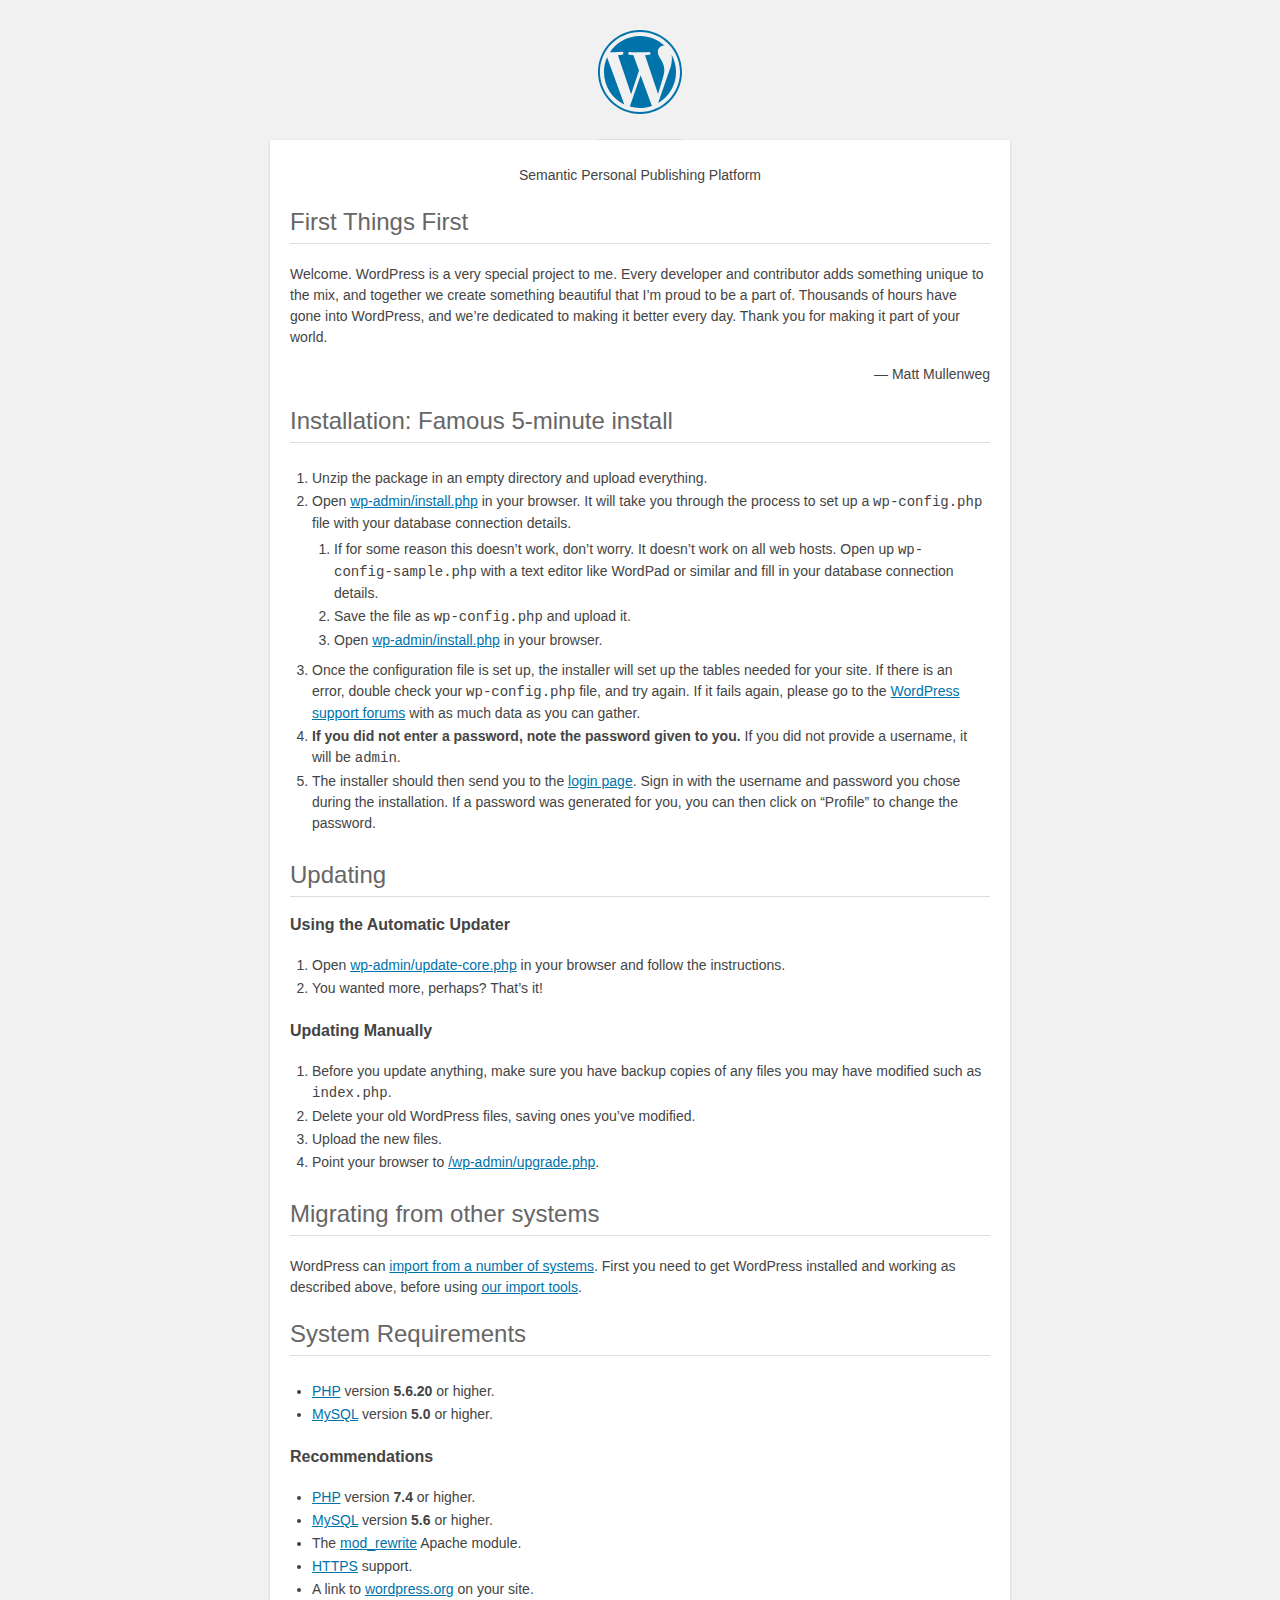
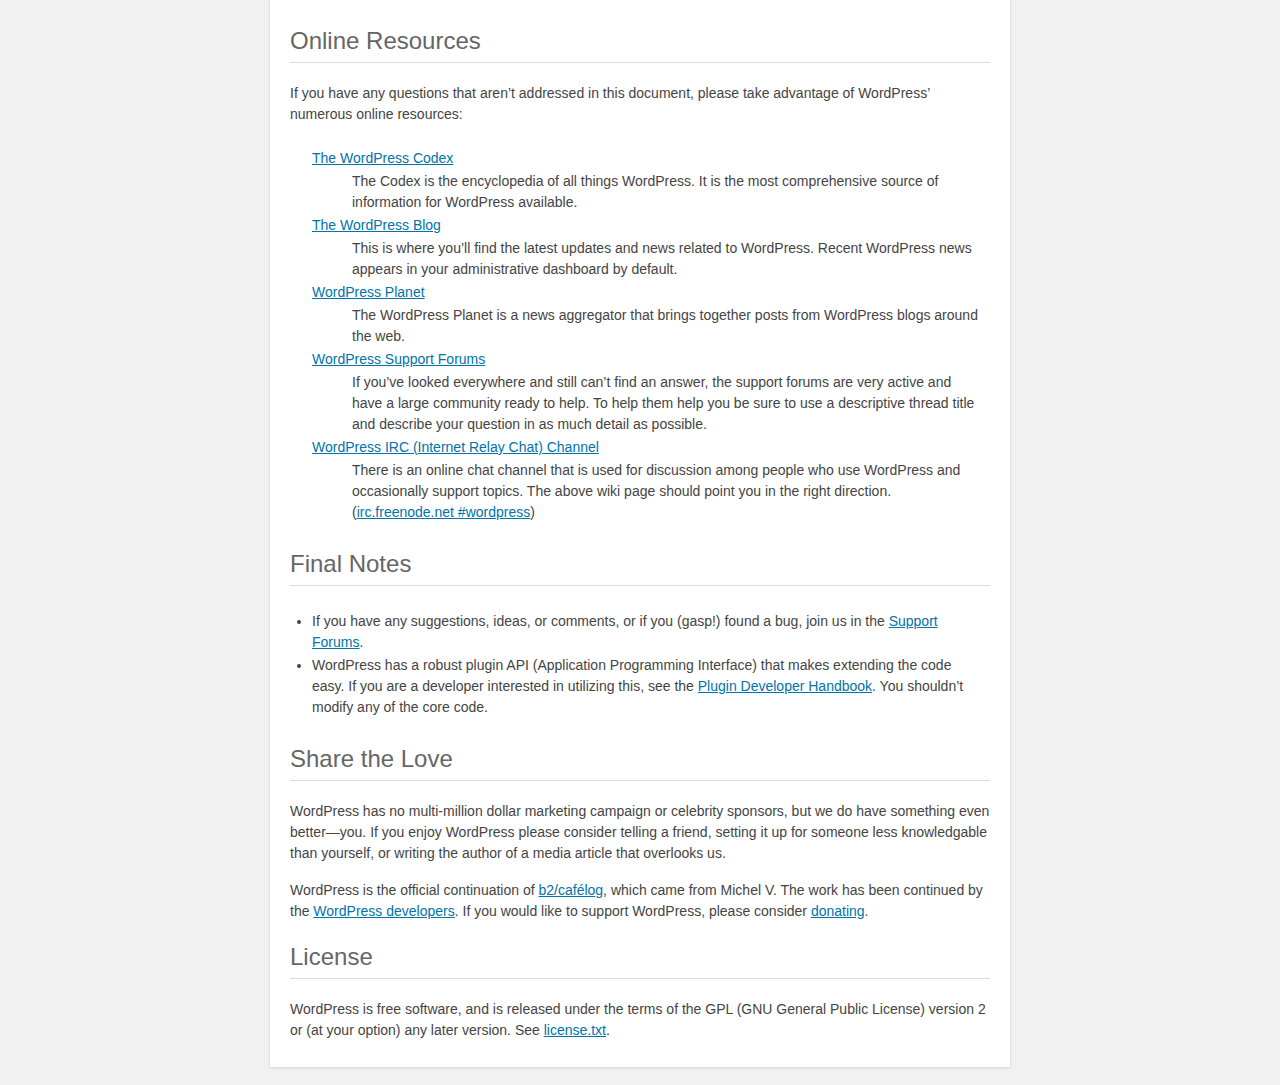
<file: wordpress/readme.html>
<!DOCTYPE html>
<html lang="en">
<head>
	<meta name="viewport" content="width=device-width" />
	<meta http-equiv="Content-Type" content="text/html; charset=utf-8" />
	<title>WordPress &#8250; ReadMe</title>
	<link rel="stylesheet" href="wp-admin/css/install.css?ver=20100228" type="text/css" />
</head>
<body>
<h1 id="logo">
	<a href="https://wordpress.org/"><img alt="WordPress" src="wp-admin/images/wordpress-logo.png" /></a>
</h1>
<p style="text-align: center">Semantic Personal Publishing Platform</p>

<h2>First Things First</h2>
<p>Welcome. WordPress is a very special project to me. Every developer and contributor adds something unique to the mix, and together we create something beautiful that I&#8217;m proud to be a part of. Thousands of hours have gone into WordPress, and we&#8217;re dedicated to making it better every day. Thank you for making it part of your world.</p>
<p style="text-align: right">&#8212; Matt Mullenweg</p>

<h2>Installation: Famous 5-minute install</h2>
<ol>
	<li>Unzip the package in an empty directory and upload everything.</li>
	<li>Open <span class="file"><a href="wp-admin/install.php">wp-admin/install.php</a></span> in your browser. It will take you through the process to set up a <code>wp-config.php</code> file with your database connection details.
		<ol>
			<li>If for some reason this doesn&#8217;t work, don&#8217;t worry. It doesn&#8217;t work on all web hosts. Open up <code>wp-config-sample.php</code> with a text editor like WordPad or similar and fill in your database connection details.</li>
			<li>Save the file as <code>wp-config.php</code> and upload it.</li>
			<li>Open <span class="file"><a href="wp-admin/install.php">wp-admin/install.php</a></span> in your browser.</li>
		</ol>
	</li>
	<li>Once the configuration file is set up, the installer will set up the tables needed for your site. If there is an error, double check your <code>wp-config.php</code> file, and try again. If it fails again, please go to the <a href="https://wordpress.org/support/forums/">WordPress support forums</a> with as much data as you can gather.</li>
	<li><strong>If you did not enter a password, note the password given to you.</strong> If you did not provide a username, it will be <code>admin</code>.</li>
	<li>The installer should then send you to the <a href="wp-login.php">login page</a>. Sign in with the username and password you chose during the installation. If a password was generated for you, you can then click on &#8220;Profile&#8221; to change the password.</li>
</ol>

<h2>Updating</h2>
<h3>Using the Automatic Updater</h3>
<ol>
	<li>Open <span class="file"><a href="wp-admin/update-core.php">wp-admin/update-core.php</a></span> in your browser and follow the instructions.</li>
	<li>You wanted more, perhaps? That&#8217;s it!</li>
</ol>

<h3>Updating Manually</h3>
<ol>
	<li>Before you update anything, make sure you have backup copies of any files you may have modified such as <code>index.php</code>.</li>
	<li>Delete your old WordPress files, saving ones you&#8217;ve modified.</li>
	<li>Upload the new files.</li>
	<li>Point your browser to <span class="file"><a href="wp-admin/upgrade.php">/wp-admin/upgrade.php</a>.</span></li>
</ol>

<h2>Migrating from other systems</h2>
<p>WordPress can <a href="https://wordpress.org/support/article/importing-content/">import from a number of systems</a>. First you need to get WordPress installed and working as described above, before using <a href="wp-admin/import.php">our import tools</a>.</p>

<h2>System Requirements</h2>
<ul>
	<li><a href="https://secure.php.net/">PHP</a> version <strong>5.6.20</strong> or higher.</li>
	<li><a href="https://www.mysql.com/">MySQL</a> version <strong>5.0</strong> or higher.</li>
</ul>

<h3>Recommendations</h3>
<ul>
	<li><a href="https://secure.php.net/">PHP</a> version <strong>7.4</strong> or higher.</li>
	<li><a href="https://www.mysql.com/">MySQL</a> version <strong>5.6</strong> or higher.</li>
	<li>The <a href="https://httpd.apache.org/docs/2.2/mod/mod_rewrite.html">mod_rewrite</a> Apache module.</li>
	<li><a href="https://wordpress.org/news/2016/12/moving-toward-ssl/">HTTPS</a> support.</li>
	<li>A link to <a href="https://wordpress.org/">wordpress.org</a> on your site.</li>
</ul>

<h2>Online Resources</h2>
<p>If you have any questions that aren&#8217;t addressed in this document, please take advantage of WordPress&#8217; numerous online resources:</p>
<dl>
	<dt><a href="https://codex.wordpress.org/">The WordPress Codex</a></dt>
		<dd>The Codex is the encyclopedia of all things WordPress. It is the most comprehensive source of information for WordPress available.</dd>
	<dt><a href="https://wordpress.org/news/">The WordPress Blog</a></dt>
		<dd>This is where you&#8217;ll find the latest updates and news related to WordPress. Recent WordPress news appears in your administrative dashboard by default.</dd>
	<dt><a href="https://planet.wordpress.org/">WordPress Planet</a></dt>
		<dd>The WordPress Planet is a news aggregator that brings together posts from WordPress blogs around the web.</dd>
	<dt><a href="https://wordpress.org/support/forums/">WordPress Support Forums</a></dt>
		<dd>If you&#8217;ve looked everywhere and still can&#8217;t find an answer, the support forums are very active and have a large community ready to help. To help them help you be sure to use a descriptive thread title and describe your question in as much detail as possible.</dd>
	<dt><a href="https://codex.wordpress.org/IRC">WordPress <abbr>IRC</abbr> (Internet Relay Chat) Channel</a></dt>
		<dd>There is an online chat channel that is used for discussion among people who use WordPress and occasionally support topics. The above wiki page should point you in the right direction. (<a href="irc://irc.freenode.net/wordpress">irc.freenode.net #wordpress</a>)</dd>
</dl>

<h2>Final Notes</h2>
<ul>
	<li>If you have any suggestions, ideas, or comments, or if you (gasp!) found a bug, join us in the <a href="https://wordpress.org/support/forums/">Support Forums</a>.</li>
	<li>WordPress has a robust plugin <abbr>API</abbr> (Application Programming Interface) that makes extending the code easy. If you are a developer interested in utilizing this, see the <a href="https://developer.wordpress.org/plugins/">Plugin Developer Handbook</a>. You shouldn&#8217;t modify any of the core code.</li>
</ul>

<h2>Share the Love</h2>
<p>WordPress has no multi-million dollar marketing campaign or celebrity sponsors, but we do have something even better&#8212;you. If you enjoy WordPress please consider telling a friend, setting it up for someone less knowledgable than yourself, or writing the author of a media article that overlooks us.</p>

<p>WordPress is the official continuation of <a href="http://cafelog.com/">b2/caf&#233;log</a>, which came from Michel V. The work has been continued by the <a href="https://wordpress.org/about/">WordPress developers</a>. If you would like to support WordPress, please consider <a href="https://wordpress.org/donate/">donating</a>.</p>

<h2>License</h2>
<p>WordPress is free software, and is released under the terms of the <abbr>GPL</abbr> (GNU General Public License) version 2 or (at your option) any later version. See <a href="license.txt">license.txt</a>.</p>

</body>
</html>
</file>
<file: wordpress/wp-admin/css/install.css>
html {
	background: #f1f1f1;
	margin: 0 20px;
}

body {
	background: #fff;
	color: #444;
	font-family: -apple-system, BlinkMacSystemFont, "Segoe UI", Roboto, Oxygen-Sans, Ubuntu, Cantarell, "Helvetica Neue", sans-serif;
	margin: 140px auto 25px;
	padding: 20px 20px 10px 20px;
	max-width: 700px;
	-webkit-font-smoothing: subpixel-antialiased;
	box-shadow: 0 1px 3px rgba(0, 0, 0, 0.13);
}

a {
	color: #0073aa;
}

a:hover,
a:active {
	color: #006799;
}

a:focus {
	color: #124964;
	box-shadow:
		0 0 0 1px #5b9dd9,
		0 0 2px 1px rgba(30, 140, 190, 0.8);
}

h1, h2 {
	border-bottom: 1px solid #ddd;
	clear: both;
	color: #666;
	font-size: 24px;
	padding: 0;
	padding-bottom: 7px;
	font-weight: 400;
}

h3 {
	font-size: 16px;
}

p, li, dd, dt {
	padding-bottom: 2px;
	font-size: 14px;
	line-height: 1.5;
}

code, .code {
	font-family: Consolas, Monaco, monospace;
}

ul, ol, dl {
	padding: 5px 5px 5px 22px;
}

a img {
	border: 0
}
abbr {
	border: 0;
	font-variant: normal;
}

fieldset {
	border: 0;
	padding: 0;
	margin: 0;
}

label {
	cursor: pointer;
}

#logo {
	margin: -130px auto 25px;
	padding: 0 0 25px 0;
	width: 84px;
	height: 84px;
	overflow: hidden;
	background-image: url(../images/w-logo-blue.png?ver=20131202);
	background-image: none, url(../images/wordpress-logo.svg?ver=20131107);
	background-size: 84px;
	background-position: center top;
	background-repeat: no-repeat;
	color: #444; /* same as login.css */
	font-size: 20px;
	font-weight: 400;
	line-height: 1.3em;
	text-decoration: none;
	text-align: center;
	text-indent: -9999px;
	outline: none;
}

.step {
	margin: 20px 0 15px;
}
.step, th {
	text-align: left;
	padding: 0;
}
.language-chooser.wp-core-ui .step .button.button-large {
	font-size: 14px;
}
textarea {
	border: 1px solid #ddd;
	font-family: -apple-system, BlinkMacSystemFont, "Segoe UI", Roboto, Oxygen-Sans, Ubuntu, Cantarell, "Helvetica Neue", sans-serif;
	width: 100%;
	box-sizing: border-box;
}

.form-table {
	border-collapse: collapse;
	margin-top: 1em;
	width: 100%;
}

.form-table td {
	margin-bottom: 9px;
	padding: 10px 20px 10px 0;
	font-size: 14px;
	vertical-align: top
}

.form-table th {
	font-size: 14px;
	text-align: left;
	padding: 10px 20px 10px 0;
	width: 140px;
	vertical-align: top;
}

.form-table code {
	line-height: 1.28571428;
	font-size: 14px;
}

.form-table p {
	margin: 4px 0 0 0;
	font-size: 11px;
}

.form-table input {
	line-height: 1.33333333;
	font-size: 15px;
	padding: 3px 5px;
	border: 1px solid #ddd;
	box-shadow: inset 0 1px 2px rgba(0, 0, 0, 0.07);
}

input,
submit {
	font-family: -apple-system, BlinkMacSystemFont, "Segoe UI", Roboto, Oxygen-Sans, Ubuntu, Cantarell, "Helvetica Neue", sans-serif;
}

.form-table input[type=text],
.form-table input[type=email],
.form-table input[type=url],
.form-table input[type=password],
#pass-strength-result {
	width: 218px;
}

.form-table th p {
	font-weight: 400;
}

.form-table.install-success th,
.form-table.install-success td {
	vertical-align: middle;
	padding: 16px 20px 16px 0;
}

.form-table.install-success td p {
	margin: 0;
	font-size: 14px;
}

.form-table.install-success td code {
	margin: 0;
	font-size: 18px;
}

#error-page {
	margin-top: 50px;
}

#error-page p {
	font-size: 14px;
	line-height: 1.28571428;
	margin: 25px 0 20px;
}

#error-page code, .code {
	font-family: Consolas, Monaco, monospace;
}

.message {
	border-left: 4px solid #dc3232;
	padding: .7em .6em;
	background-color: #fbeaea;
}

/* rtl:ignore */
#dbname,
#uname,
#pwd,
#dbhost,
#prefix,
#user_login,
#admin_email,
#pass1,
#pass2 {
	direction: ltr;
}


/* localization */
body.rtl,
.rtl textarea,
.rtl input,
.rtl submit {
	font-family: Tahoma, sans-serif;
}

:lang(he-il) body.rtl,
:lang(he-il) .rtl textarea,
:lang(he-il) .rtl input,
:lang(he-il) .rtl submit {
	font-family: Arial, sans-serif;
}

@media only screen and (max-width: 799px) {
	body {
		margin-top: 115px;
	}
	#logo a {
		margin: -125px auto 30px;
	}
}

@media screen and (max-width: 782px) {

	.form-table {
		margin-top: 0;
	}

	.form-table th,
	.form-table td {
		display: block;
		width: auto;
		vertical-align: middle;
	}

	.form-table th {
		padding: 20px 0 0;
	}

	.form-table td {
		padding: 5px 0;
		border: 0;
		margin: 0;
	}

	textarea,
	input {
		font-size: 16px;
	}

	.form-table td input[type="text"],
	.form-table td input[type="email"],
	.form-table td input[type="url"],
	.form-table td input[type="password"],
	.form-table td select,
	.form-table td textarea,
	.form-table span.description {
		width: 100%;
		font-size: 16px;
		line-height: 1.5;
		padding: 7px 10px;
		display: block;
		max-width: none;
		box-sizing: border-box;
	}

	.wp-pwd #pass1 {
		padding-right: 50px;
	}

	.wp-pwd .button.wp-hide-pw {
		right: 0;
	}

	#pass-strength-result {
		width: 100%;
	}
}

body.language-chooser {
	max-width: 300px;
}

.language-chooser select {
	padding: 8px;
	width: 100%;
	display: block;
	border: 1px solid #ddd;
	background: #fff;
	color: #32373c;
	font-size: 16px;
	font-family: Arial, sans-serif;
	font-weight: 400;
}

.language-chooser select:focus {
	color: #32373c;
}

.language-chooser select option:hover,
.language-chooser select option:focus {
	color: #016087;
}

.language-chooser p {
	text-align: right;
}

.screen-reader-input,
.screen-reader-text {
	border: 0;
	clip: rect(1px, 1px, 1px, 1px);
	-webkit-clip-path: inset(50%);
	clip-path: inset(50%);
	height: 1px;
	margin: -1px;
	overflow: hidden;
	padding: 0;
	position: absolute;
	width: 1px;
	word-wrap: normal !important;
}

.spinner {
	background: url(../images/spinner.gif) no-repeat;
	background-size: 20px 20px;
	visibility: hidden;
	opacity: 0.7;
	filter: alpha(opacity=70);
	width: 20px;
	height: 20px;
	margin: 2px 5px 0;
}

.step .spinner {
	display: inline-block;
	vertical-align: middle;
	margin-right: 15px;
}

.button.hide-if-no-js,
.hide-if-no-js {
	display: none;
}

/**
 * HiDPI Displays
 */
@media print,
  (-webkit-min-device-pixel-ratio: 1.25),
  (min-resolution: 120dpi) {

	.spinner {
		background-image: url(../images/spinner-2x.gif);
	}

}
</file>
